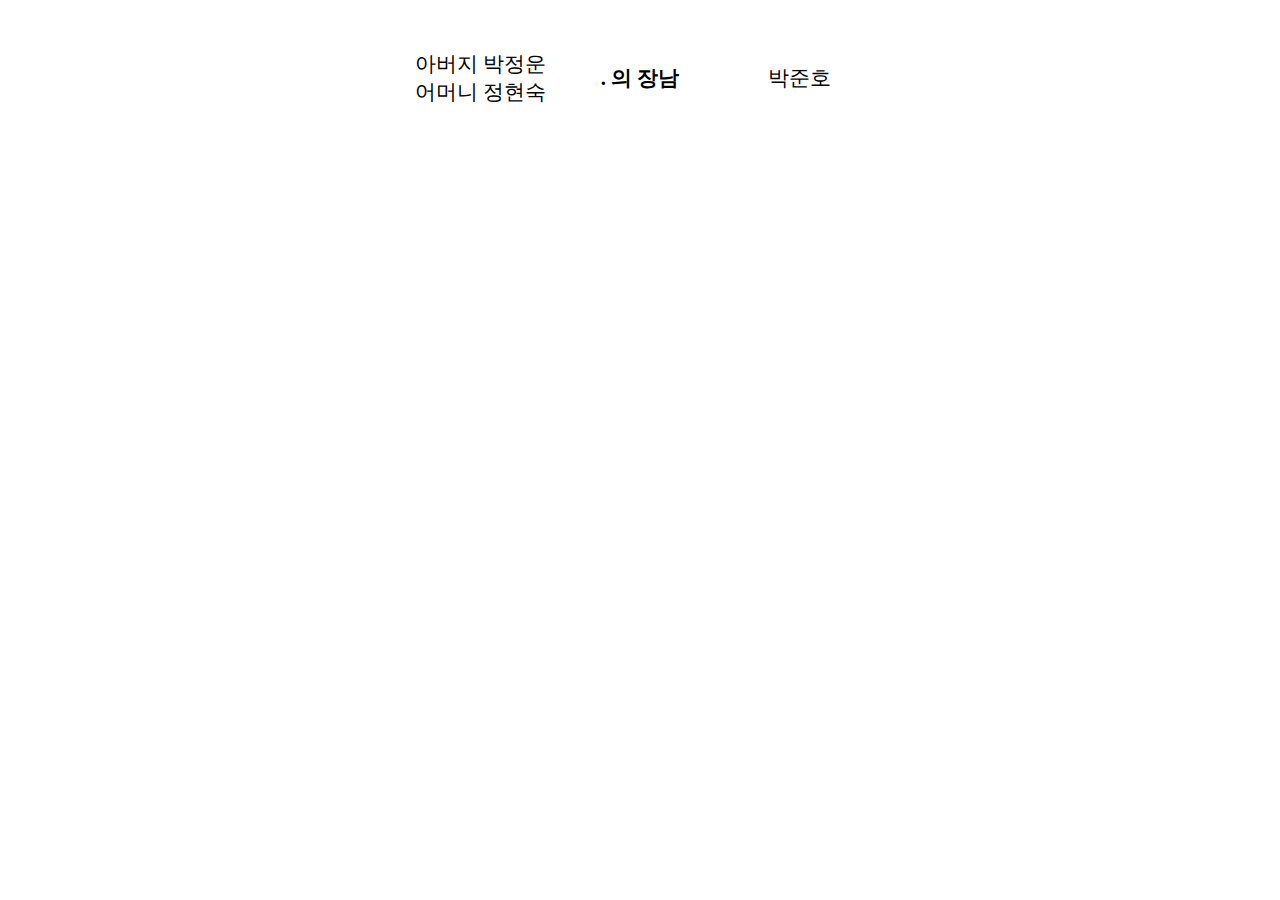
<file: test.html>
<!DOCTYPE html>
<html lang="ko">
<head>
  <meta charset="UTF-8">
  <title>가족 소개</title>
  <style>
    .family-container {
      display: flex;
      align-items: center;
      justify-content: center;
      margin-top: 50px;
      font-size: 1.3em;
    }
    .parent {
      width: 200px;
      text-align: center;
    }
    .middle {
      margin: 0 20px;
      font-weight: bold;
    }
    .child {
      width: 200px;
      text-align: center;
    }
  </style>
</head>
<body>
  <div class="family-container">
    <div class="parent">아버지 박정운<br>어머니 정현숙</div>
    <div class="middle">. 의 장남</div>
    <div class="child">박준호</div>
  </div>
</body>
</html>
</file>
